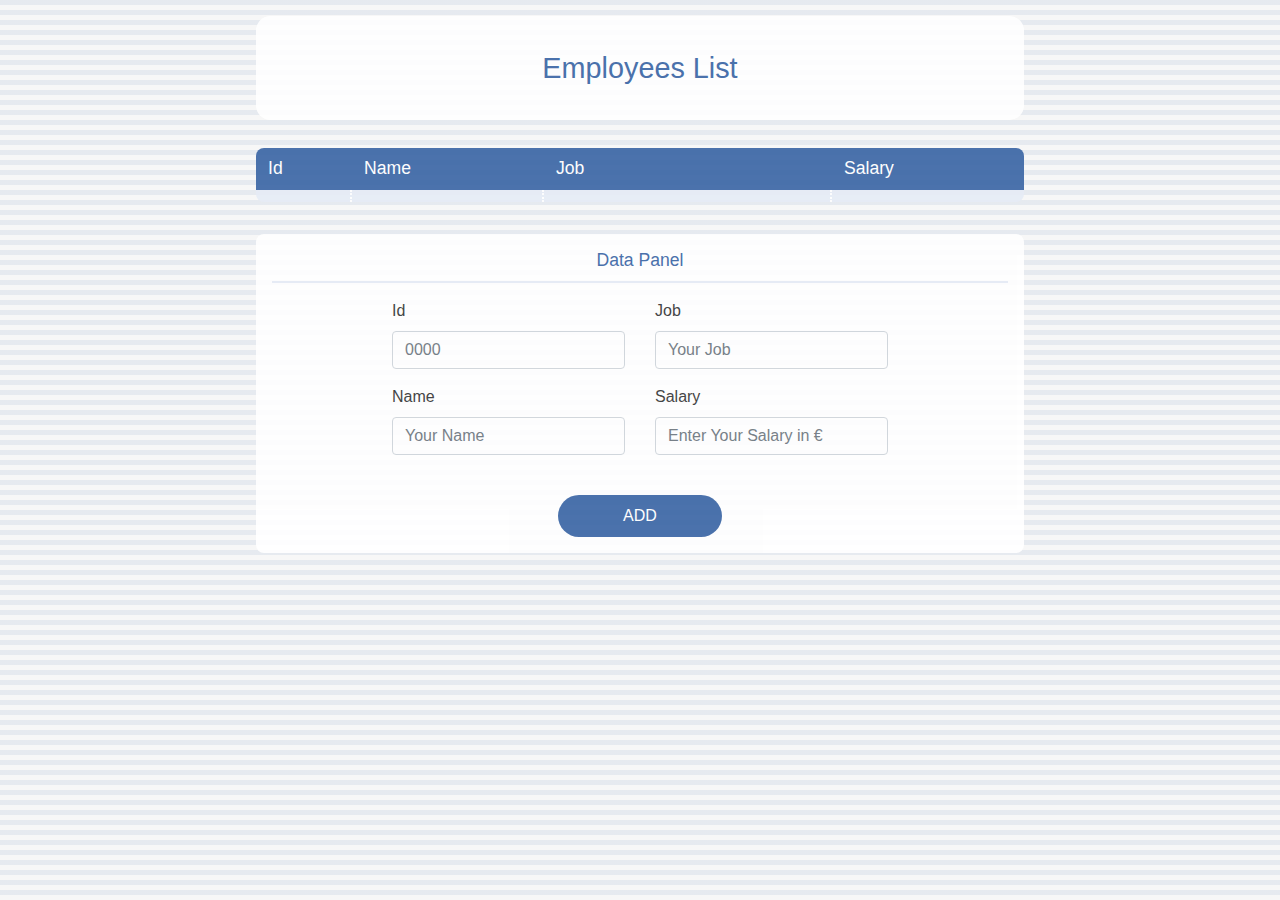
<file: Employees/target/classes/templates/index.html>
<!DOCTYPE html>
<html xmlns:th="http://www.thymeleaf.org" lang="es-ES">
	<head>
		<meta charset="UTF-8">
		<meta http-equiv="X-UA-Compatible" content="IE=edge">
		<meta name="viewport" content="width=device-width, initial-scale=1.0">
		<title>LISTADO DE EMPLEADOS</title>
		<link rel="stylesheet" href="https://maxcdn.bootstrapcdn.com/bootstrap/4.5.0/css/bootstrap.min.css">
		<link rel="stylesheet" href="https://cdnjs.cloudflare.com/ajax/libs/font-awesome/4.7.0/css/font-awesome.min.css">
		<link href="style.css" rel="stylesheet" type="text/css">
	</head>
	<body>
		<main>
			<!-- TITOL -->
			<H1>Employees List</H1>
			<!-- TAULA -->
			<!-- Contorn Taula -->
			<section id="contenedor-tabla">
				<!-- Capçalera Taula -->
				<div class="encabezado">
					<h2>Id</h2>
					<h2>Name</h2>
					<h2>Job</h2>
					<h2>Salary</h2>
				</div>
				<!-- Dades Taula -->
				<div class="linea-datos" th:each="employee : ${employees}">
					<p th:text="${employee.id}"></p>
					<p th:text="${employee.name}"></p>
					<p th:text="${employee.job}"></p>
					<p th:text="${employee.salary}"></p>
				</div>
			</section>
			<!-- Alerta quan no hi han employees -->
			<div id="no-empl" th:if="${employees.empty}">
				<p> No Employees Available </p>
			</div>
			<!-- FORMULARI Add employee -->
			<section id="contorn-form">
				<h2>Data Panel</h2>
                <!-- Aquí he modificat el 'th:action="${action}"' i he posat el que hi ha just aquí abaix -->
				<form id="formulari" th:action="@{/createEmployee}" th:object="${employee}" method="post" class="align-items-center d-flex flex-column justify-content-center">
					<div class="row">
						<div class="col mb-3">
							<label for="formInput1" class="form-label">Id</label>
							<input type="text" name="formInput1"  class="form-control" id="formInput1" placeholder="0000">
						</div>
						<div class="col mb-3">
							<label for="formInputJob" class="form-label">Job</label>
							<input type="text" name="formInputJob"  class="form-control" id="formInputJob" placeholder="Your Job">
						</div>
					</div>
					<div class="row">
						<div class="col mb-3">
							<label for="formInputName" class="form-label">Name</label>
							<input type="text" name="formInputName" th:field="*{formInputName}" class="form-control" id="formInputName" placeholder="Your Name">
						</div>
						<div class="col mb-3">
							<label for="formInputSalary" class="form-label">Salary</label>
							<input type="text" name="formInputSalary" th:field="*{formInputSalary}" class="form-control" id="formInputSalary" placeholder="Enter Your Salary in €">
						</div>
					</div>
					<button th:href="@{/edit/{id}(id=${employee.id})}" type="submit" value="submit" class="btn" >ADD</button>
				</form>
			</section>
		</main>
		<script src="https://cdnjs.cloudflare.com/ajax/libs/jquery/3.4.1/jquery.min.js"></script>
		<script src="https://cdnjs.cloudflare.com/ajax/libs/popper.js/1.16.0/umd/popper.min.js"></script>
		<script src="https://maxcdn.bootstrapcdn.com/bootstrap/4.5.0/js/bootstrap.min.js"></script>
	</body>
</html>
</file>
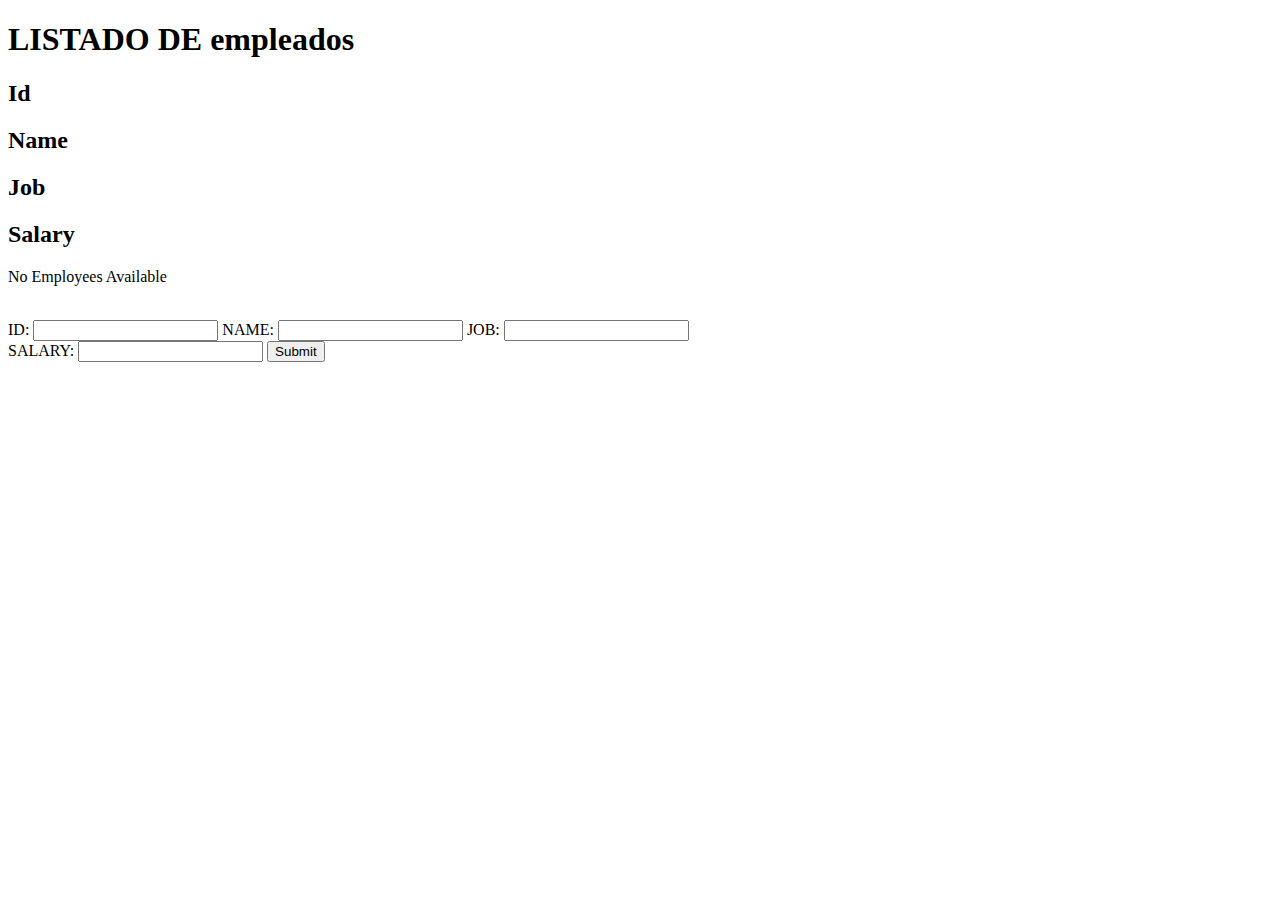
<file: Employees/target/classes/templates/consultasNO_USAR.html>
<!DOCTYPE html>
<html xmlns:th="http://www.thymeleaf.org">

<head>
	<meta charset="ISO-8859-1">
	<title>LISTADO DE EMPLEADOS</title>
</head>
<body>
<H1>LISTADO DE empleados</H1>
	<!-- Contorno de tabla -->
	<div id="contenedor-datos">
		<!-- encabezado -->
		<div class="encabezado">
			<h2>Id</h2>
			<h2>Name</h2>
			<h2>Job</h2>
			<h2>Salary</h2>
		</div>
		<!-- Datos de tabla -->
		<div class="linea-datos">
			<p th:text="${employee.id}"></p>
			<p th:text="${employee.name}"></p>
			<p th:text="${employee.job}"></p>
			<p th:text="${employee.salary}"></p>
		</div>	
	</div>
	
	<!-- Alerta quan no hi han employees -->
	<div th:if="${employee.empty}">
	     <p> No Employees Available </p>
	</div>
	
	<form th:action="${action}" method="post">
			<br>ID: <input type=text name=id th:value="${employee?.id}">
			NAME: <input type=text name=titulo th:value="${employee?.name}">
			JOB: <input type=text name=autor th:value="${employee?.job}"><br>
			SALARY: <input type=text name=editorial th:value="${employee?.salary}">
			
			<input type=submit name=submit th:value="${boton}">  
		</form>
		
</body>
</html>
</file>
<file: Employees/target/classes/templates/style.css>
*,
*::before,
*::after {
  box-sizing: border-box;
  margin: 0;
  border: 0;
  color: #333;
}

body {
  max-width: 800px;
  margin: auto;
  padding: 1em;
  background-color: #f7f7f7;
  opacity: 0.9;
  background-image: linear-gradient(0deg, #f7f7f7 50%, rgba(57, 100, 163, 0.09) 50%);
  background-size: 10px 10px;
}

main h1 {
  padding: 1.2em;
  text-align: center;
  font-size: 1.8em;
  color: #3964a4;
  background-color: #fff;
  border-radius: .5em;
  margin-bottom: 1em;
}

main #no-empl {
  display: none;
}

main #contenedor-tabla {
  width: 100%;
  margin-bottom: 2em;
}

main #contenedor-tabla .encabezado {
  display: grid;
  grid-template-columns: 1fr 2fr 3fr 2fr;
  grid-template-rows: auto;
  grid-gap: 0px;
  background-color: #3964a4;
  border-top-left-radius: .5em;
  border-top-right-radius: .5em;
}

main #contenedor-tabla .encabezado h2 {
  margin: 0;
  padding: 10px 0 10px 12px;
  font-size: 1.1em;
  color: #fff;
}

main #contenedor-tabla .linea-datos {
  display: grid;
  grid-template-columns: 1fr 2fr 3fr 2fr;
  grid-template-rows: auto;
  grid-gap: 0px;
}

main #contenedor-tabla .linea-datos:nth-child(even) {
  background-color: #e6ecf6;
}

main #contenedor-tabla .linea-datos:nth-child(odd) {
  background-color: #fff;
}

main #contenedor-tabla .linea-datos:last-child {
  border-bottom-right-radius: .5em;
  border-bottom-left-radius: .5em;
}

main #contenedor-tabla .linea-datos p {
  margin: 0;
  padding: 6px 0 6px 12px;
  font-size: 1em;
  border-right: dotted 2px #fff;
}

main #contenedor-tabla .linea-datos p:last-child {
  border-right: solid 0 #3964a4;
}

main #contorn-form {
  padding: 1em;
  background-color: #fff;
  border-radius: .5em;
}

main #contorn-form h2 {
  margin: 0;
  padding: 0 0 10px 0;
  font-size: 1.1em;
  text-align: center;
  color: #3964a4;
  border-bottom: solid 2px #e6ecf6;
}

main #contorn-form #formulari {
  margin-top: 1em;
}

main #contorn-form #formulari .btn {
  margin-top: 1.5em;
  padding: .5em 4em;
  color: #fff;
  background-color: #3964a4;
  border-radius: 50px;
  max-width: 200px;
  transition: .25s all ease-in-out;
}

main #contorn-form #formulari .btn:hover {
  background-color: #4e7dc2;
  transform: scale(1.08);
}
</file>
